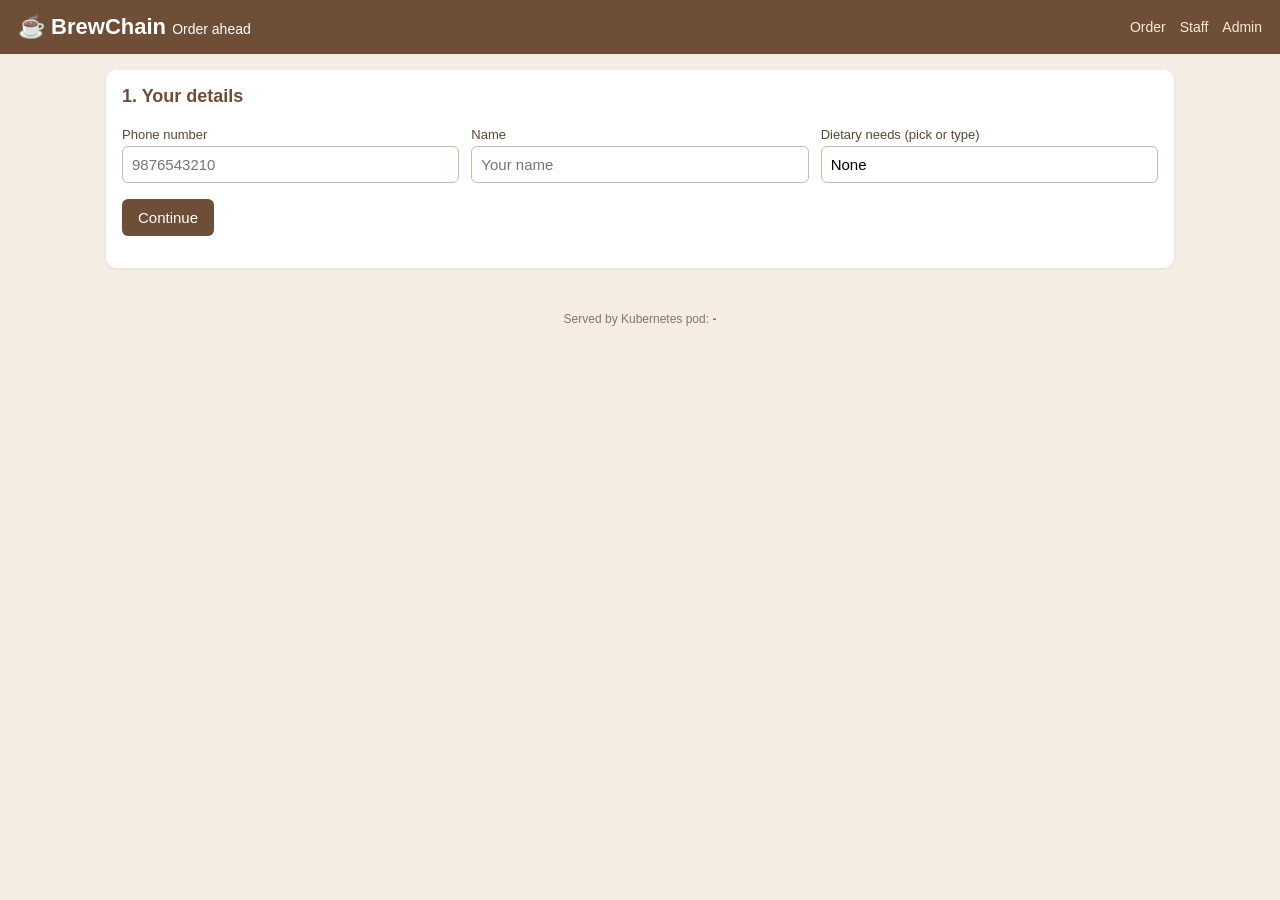
<file: app/static/index.html>
<!doctype html>
<html lang="en">
<head>
<meta charset="utf-8">
<meta name="viewport" content="width=device-width, initial-scale=1">
<title>BrewChain - Order Ahead</title>
<link rel="stylesheet" href="style.css">
</head>
<body>
<header>
  <h1>&#9749; BrewChain <span id="modeLabel" style="font-size:14px;font-weight:normal">Order ahead</span></h1>
  <nav><a href="/">Order</a><a href="/staff.html">Staff</a><a href="/admin.html">Admin</a></nav>
</header>
<main>
  <div id="msg"></div>

  <!-- Step 1: who are you -->
  <section class="card" id="step1">
    <h2>1. Your details</h2>
    <div class="row">
      <div><label>Phone number</label><input id="phone" placeholder="9876543210" inputmode="tel"></div>
      <div><label>Name</label><input id="name" placeholder="Your name"></div>
      <div><label>Dietary needs (pick or type)</label>
        <input id="diet" list="dietList" value="None">
        <datalist id="dietList">
          <option>None</option><option>No Sugar</option><option>Mild Sugar</option><option>Extra Sugar</option>
          <option>Lactose Free (Oat Milk)</option><option>Nut Allergy</option><option>Gluten Free</option>
          <option>Vegan</option><option>Decaf</option>
        </datalist>
      </div>
    </div>
    <p><button onclick="signIn()">Continue</button></p>
  </section>

  <!-- Membership card -->
  <section class="card hidden" id="member">
    <h2>Your membership</h2>
    <div id="memberInfo"></div>
  </section>

  <!-- Step 2: shop + menu -->
  <section class="card hidden" id="step2">
    <h2>2. Pick a shop and your drinks</h2>
    <label>Shop</label>
    <select id="shop" onchange="loadMenu()"></select>
    <div id="menu" class="menu-grid" style="margin-top:12px"></div>
  </section>

  <!-- Step 3: pickup + pay -->
  <section class="card hidden" id="step3">
    <h2>3. Pickup and bill</h2>
    <div class="row">
      <div id="pickupBox"><label>Pickup time</label>
        <select id="pickupMode" onchange="document.getElementById('pickupTime').classList.toggle('hidden', this.value !== 'later')">
          <option value="asap">As soon as possible</option><option value="later">Choose a time</option>
        </select>
        <input id="pickupTime" type="time" class="hidden" style="margin-top:6px">
      </div>
      <div><label>Loyalty points</label>
        <select id="redeem" onchange="renderBill()"><option value="0">Don't use points</option><option value="1">Use my points (up to 50% of bill)</option></select>
      </div>
    </div>
    <div id="bill" style="margin-top:12px"></div>
    <p><button id="placeBtn" onclick="placeOrder()">Place order</button></p>
  </section>

  <!-- Result -->
  <section class="card hidden" id="result"></section>
</main>
<footer>Served by Kubernetes pod: <b id="pod">-</b></footer>

<script src="api.js"></script>
<script>
const params = new URLSearchParams(location.search);
const WALKIN = params.get("mode") === "walkin";
let customer = null, menuItems = [], cart = {}, trackTimer = null;

if (WALKIN) {
  document.getElementById("modeLabel").textContent = "Walk-in order (staff)";
  document.getElementById("pickupBox").classList.add("hidden");
}
document.getElementById("phone").value = store("phone") || "";
document.getElementById("name").value = store("name") || "";

function showMsg(text, cls = "error") {
  document.getElementById("msg").innerHTML = text ? `<div class="${cls}">${esc(text)}</div>` : "";
}

async function signIn() {
  showMsg("");
  const body = {
    phone: document.getElementById("phone").value.trim(),
    name: document.getElementById("name").value.trim(),
    dietary_notes: document.getElementById("diet").value.trim() || "None",
  };
  try {
    customer = await api("loyalty/customers", { method: "POST", body });
    if (!WALKIN) { store("phone", body.phone); store("name", body.name); }
    renderMember();
    if (customer.is_new) showMsg("Welcome to BrewChain! You got " + 50 + " bonus points.", "ok");
    await loadShops();
  } catch (e) { showMsg(e.message); }
}

function renderMember() {
  const c = customer;
  document.getElementById("member").classList.remove("hidden");
  document.getElementById("memberInfo").innerHTML = `
    <p><b>${esc(c.name)}</b> <span class="badge ${c.tier}">${c.tier}</span>
    &nbsp; Points: <b>${c.points}</b> &nbsp; <span class="muted">Dietary: ${esc(c.dietary_notes)}</span></p>
    <p class="muted">${c.discount_pct}% member discount, ${c.points_multiplier}x points.
    ${c.next_tier ? `${c.points_to_next_tier} more lifetime points to reach ${c.next_tier}.` : "Top tier reached!"}</p>`;
}

async function loadShops() {
  const data = await api("menu/shops");
  const sel = document.getElementById("shop");
  sel.innerHTML = data.shops.map(s => `<option value="${s.shop_id}">${esc(s.name)} - ${esc(s.area)}</option>`).join("");
  if (params.get("shop")) sel.value = params.get("shop");
  else if (store("shop")) sel.value = store("shop");
  document.getElementById("step2").classList.remove("hidden");
  document.getElementById("step3").classList.remove("hidden");
  await loadMenu();
}

async function loadMenu() {
  const shopId = document.getElementById("shop").value;
  store("shop", shopId);
  cart = {};
  const data = await api("menu/menu?shop_id=" + shopId);
  menuItems = data.items;
  renderMenu();
}

function renderMenu() {
  document.getElementById("menu").innerHTML = menuItems.map(i => `
    <div class="item ${i.in_stock === 0 ? "soldout" : ""}">
      <div class="name">${esc(i.name)}</div>
      <div class="muted">${esc(i.category)} &middot; ${rs(i.price)} &middot; ${i.in_stock === 0 ? "Sold out" : i.in_stock + " left"}</div>
      <div class="qty">
        <button class="small light" onclick="change(${i.item_id}, -1)">-</button>
        <span>${cart[i.item_id] || 0}</span>
        <button class="small" onclick="change(${i.item_id}, 1)" ${i.in_stock === 0 ? "disabled" : ""}>+</button>
      </div>
    </div>`).join("");
  renderBill();
}

function change(id, d) {
  const item = menuItems.find(i => i.item_id === id);
  const q = Math.max(0, Math.min((cart[id] || 0) + d, item.in_stock, 20));
  if (q === 0) delete cart[id]; else cart[id] = q;
  renderMenu();
}

function billNumbers() {
  const lines = menuItems.filter(i => cart[i.item_id]).map(i => ({ ...i, q: cart[i.item_id] }));
  const subtotal = lines.reduce((s, l) => s + l.price * l.q, 0);
  const discount = Math.round(subtotal * customer.discount_pct) / 100;
  const after = subtotal - discount;
  const usePoints = document.getElementById("redeem").value === "1";
  const points = usePoints ? Math.min(customer.points, Math.floor(after * 0.5)) : 0;
  return { lines, subtotal, discount, points, total: after - points };
}

function renderBill() {
  if (!customer) return;
  const b = billNumbers();
  document.getElementById("bill").innerHTML = b.lines.length === 0 ? `<p class="muted">Add some drinks above.</p>` :
    b.lines.map(l => `<div class="total-line"><span>${esc(l.name)} x${l.q}</span><span>${rs(l.price * l.q)}</span></div>`).join("") +
    `<hr><div class="total-line"><span>Subtotal</span><span>${rs(b.subtotal)}</span></div>` +
    (b.discount ? `<div class="total-line"><span>${customer.tier} discount (${customer.discount_pct}%)</span><span>- ${rs(b.discount)}</span></div>` : "") +
    (b.points ? `<div class="total-line"><span>Points used (${b.points})</span><span>- ${rs(b.points)}</span></div>` : "") +
    `<div class="total-line big"><span>Total</span><span>${rs(b.total)}</span></div>`;
}

async function placeOrder() {
  showMsg("");
  const b = billNumbers();
  if (b.lines.length === 0) return showMsg("Your cart is empty");
  let pickup_at = null;
  if (!WALKIN && document.getElementById("pickupMode").value === "later") {
    const t = document.getElementById("pickupTime").value;
    if (!t) return showMsg("Choose a pickup time");
    const d = new Date(); const [h, m] = t.split(":"); d.setHours(+h, +m, 0, 0);
    pickup_at = d.toISOString();
  }
  const btn = document.getElementById("placeBtn");
  btn.disabled = true;
  try {
    const order = await api("orders/orders", { method: "POST", body: {
      shop_id: +document.getElementById("shop").value,
      phone: customer.phone, name: customer.name, dietary_notes: customer.dietary_notes,
      items: b.lines.map(l => ({ item_id: l.item_id, quantity: l.q })),
      order_type: WALKIN ? "WALK_IN" : "PREORDER",
      pickup_at, redeem_points: b.points,
    }});
    showResult(order);
    customer = await api("loyalty/customers/" + encodeURIComponent(customer.phone));
    renderMember();
    await loadMenu();
  } catch (e) { showMsg(e.message); await loadMenu(); }
  btn.disabled = false;
}

function showResult(o) {
  const box = document.getElementById("result");
  box.classList.remove("hidden");
  box.innerHTML = `
    <h2>Order #${o.order_id} confirmed</h2>
    ${o.tier_upgraded ? `<div class="ok">Congratulations! You are now a <b>${o.tier}</b> member.</div>` : ""}
    <p class="big">Ready by ${timeOf(o.ready_at)} <span class="muted">(about ${o.minutes_until_ready} min)</span></p>
    <p>Position in queue: <b>${o.queue_position}</b> &nbsp; Orders ahead of you: <b>${o.queue_position - 1}</b></p>
    ${o.items.map(i => `<div class="total-line"><span>${esc(i.name)} x${i.quantity}</span><span>${rs(i.price * i.quantity)}</span></div>`).join("")}
    <hr>
    ${o.discount ? `<div class="total-line"><span>Member discount</span><span>- ${rs(o.discount)}</span></div>` : ""}
    ${o.points_redeemed ? `<div class="total-line"><span>Points used</span><span>- ${rs(o.points_redeemed)}</span></div>` : ""}
    <div class="total-line big"><span>Total paid</span><span>${rs(o.total)}</span></div>
    <p>Points earned: <b>+${o.points_earned}</b> &nbsp; Balance: <b>${o.points_balance}</b> &nbsp; Dietary: <b>${esc(o.dietary_notes)}</b></p>
    <div class="steps" id="steps"></div>
    <p class="muted">Order handled by pod <b>${esc(o.served_by)}</b>. This page updates by itself.</p>`;
  box.scrollIntoView({ behavior: "smooth" });
  clearInterval(trackTimer);
  const track = async () => {
    try {
      const cur = await api("orders/orders/" + o.order_id);
      const order = ["RECEIVED", "PREPARING", "READY", "COLLECTED"];
      const idx = order.indexOf(cur.status);
      document.getElementById("steps").innerHTML = cur.status === "CANCELLED" ? `<div>Cancelled</div>` :
        order.map((s, i) => `<div class="${i <= idx ? "done" : ""}">${s}</div>`).join("");
      if (cur.status === "COLLECTED" || cur.status === "CANCELLED") clearInterval(trackTimer);
    } catch (e) { /* keep trying */ }
  };
  track();
  trackTimer = setInterval(track, 5000);
}
</script>
</body>
</html>
</file>
<file: app/static/style.css>
* { box-sizing: border-box; }
body { margin: 0; font-family: Arial, Helvetica, sans-serif; background: #f5ede3; color: #2b1d14; }
header { background: #6f4e37; color: #fff; padding: 14px 18px; display: flex; align-items: center; justify-content: space-between; flex-wrap: wrap; gap: 8px; }
header h1 { margin: 0; font-size: 22px; }
header nav a { color: #fbe9d7; margin-left: 14px; text-decoration: none; font-size: 14px; }
main { max-width: 1100px; margin: 0 auto; padding: 16px; }
.card { background: #fff; border-radius: 10px; padding: 16px; margin-bottom: 14px; box-shadow: 0 1px 3px rgba(0,0,0,.08); }
.card h2 { margin: 0 0 12px; font-size: 18px; color: #6f4e37; }
label { display: block; font-size: 13px; margin: 8px 0 4px; color: #5b4636; }
input, select { width: 100%; padding: 9px; border: 1px solid #cbb8a6; border-radius: 6px; font-size: 15px; }
button { background: #6f4e37; color: #fff; border: 0; padding: 10px 16px; border-radius: 6px; font-size: 15px; cursor: pointer; }
button:hover { background: #5a3e2b; }
button.small { padding: 5px 10px; font-size: 13px; }
button.light { background: #e9dccf; color: #2b1d14; }
button.danger { background: #b5473a; }
button:disabled { opacity: .5; cursor: not-allowed; }
.row { display: flex; gap: 12px; flex-wrap: wrap; }
.row > * { flex: 1; min-width: 160px; }
.hidden { display: none !important; }
.muted { color: #8a7563; font-size: 13px; }
.error { background: #fde2df; color: #8c2a1f; padding: 10px; border-radius: 6px; margin: 8px 0; }
.ok { background: #dff3e4; color: #1e5b2f; padding: 10px; border-radius: 6px; margin: 8px 0; }
.badge { display: inline-block; padding: 3px 10px; border-radius: 12px; font-size: 12px; font-weight: bold; }
.Bronze { background: #e7c9a9; color: #5a3613; }
.Silver { background: #dfe3e8; color: #333; }
.Gold { background: #f6d76b; color: #5a4300; }
.menu-grid { display: grid; grid-template-columns: repeat(auto-fill, minmax(210px, 1fr)); gap: 10px; }
.item { border: 1px solid #eadccd; border-radius: 8px; padding: 10px; }
.item .name { font-weight: bold; }
.item .qty { display: flex; align-items: center; gap: 8px; margin-top: 8px; }
.item .qty span { min-width: 20px; text-align: center; font-weight: bold; }
.soldout { opacity: .45; }
table { width: 100%; border-collapse: collapse; font-size: 14px; }
th, td { text-align: left; padding: 7px 6px; border-bottom: 1px solid #eee3d8; }
th { color: #6f4e37; font-size: 12px; text-transform: uppercase; }
tr.low td { background: #fde2df; }
.total-line { display: flex; justify-content: space-between; padding: 3px 0; }
.big { font-size: 22px; font-weight: bold; }
.steps { display: flex; gap: 6px; margin: 10px 0; }
.steps div { flex: 1; text-align: center; padding: 8px 4px; border-radius: 6px; background: #eee3d8; font-size: 12px; }
.steps div.done { background: #6f4e37; color: #fff; }
.kpis { display: grid; grid-template-columns: repeat(auto-fit, minmax(150px, 1fr)); gap: 10px; margin-bottom: 14px; }
.kpi { background: #fff; border-radius: 10px; padding: 14px; box-shadow: 0 1px 3px rgba(0,0,0,.08); }
.kpi .v { font-size: 26px; font-weight: bold; color: #6f4e37; }
.kpi .l { font-size: 12px; color: #8a7563; }
.bar { background: #eee3d8; border-radius: 4px; height: 18px; position: relative; margin: 4px 0 10px; }
.bar div { background: #c08552; height: 100%; border-radius: 4px; }
.cols { display: grid; grid-template-columns: repeat(3, 1fr); gap: 12px; }
.ocard { border: 1px solid #eadccd; border-radius: 8px; padding: 10px; margin-bottom: 8px; background: #fffaf5; }
.ocard .diet { color: #b5473a; font-weight: bold; font-size: 13px; }
footer { text-align: center; padding: 14px; font-size: 12px; color: #8a7563; }
@media (max-width: 760px) { .cols { grid-template-columns: 1fr; } }
</file>
